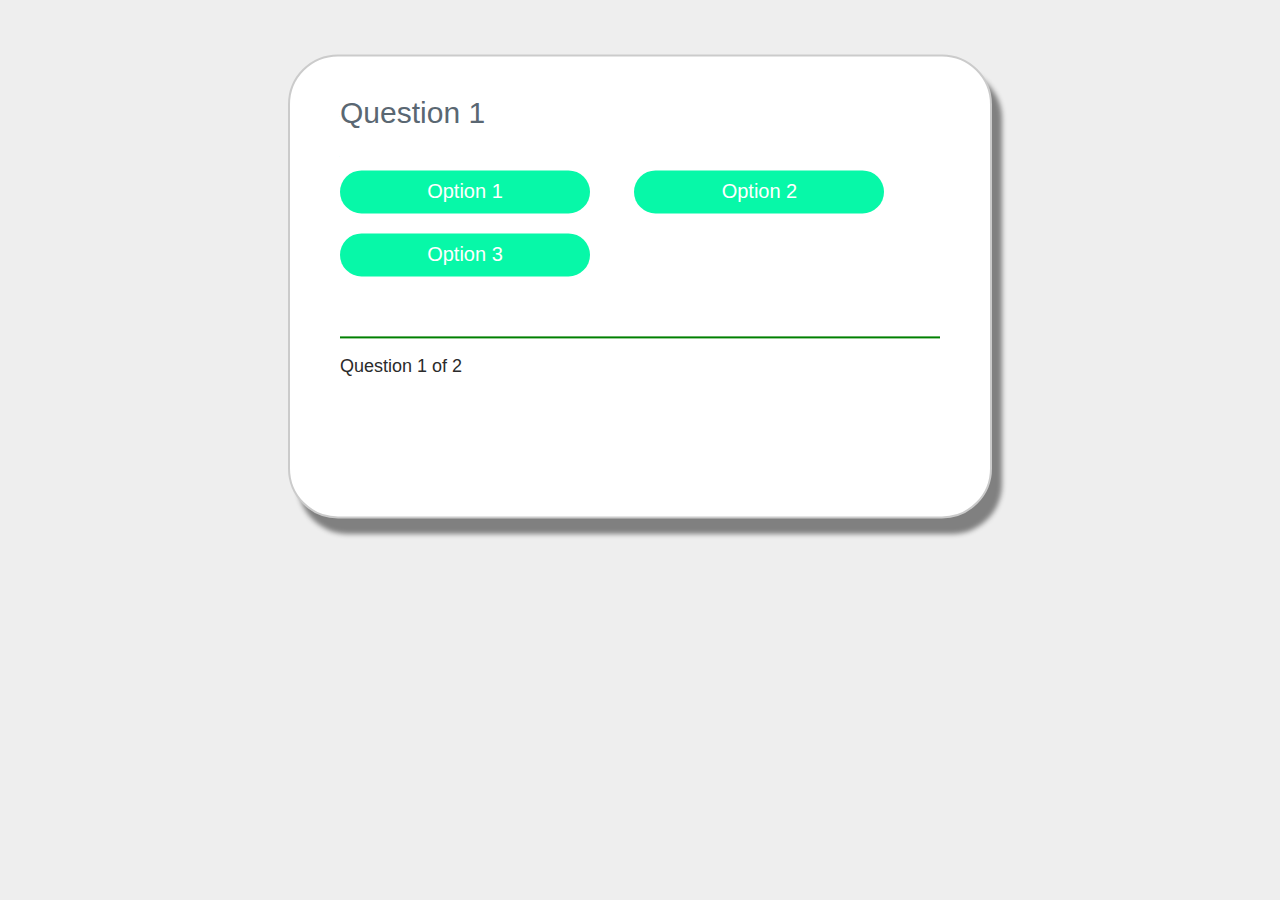
<file: home.html>
<!DOCTYPE html>
<html>

<head lang="en">
    <meta charset="UTF-8">
    <title>Quiz</title>
    <link rel="stylesheet" type="text/css" href="style/homeStyle.css">
</head>

<body>
    <div class="grid">
        <div id="quiz">
           

            <p id="question"></p>

            <div class="buttons">
                <button id="btn0">
                    <span id="choice0"></span>
                </button>
                <button id="btn1">
                    <span id="choice1"></span>
                </button>
                <button id="btn2">
                    <span id="choice2"></span>
                </button>

            </div>
            <hr style="margin-top: 50px; height:2px;border-width:0;color:green;background-color:green">
            <footer>
                <p id="progress">Question x of y</p>
            </footer>
        </div>
    </div>
    <script src="style/quiz.js "></script>
    <script src="style/question.js "></script>
    <script src="style/app.js "></script>
</body>

</html>
</file>
<file: style/homeStyle.css>
body {
    background-color: #eeeeee;
}

.grid {
    top: 20%;
    width: 600px;
    height: 400px;
    margin: 0 auto;
    background-color: #fff;
    padding: 10px 50px 50px 50px;
    border-radius: 50px;
    border: 2px solid #cbcbcb;
    box-shadow: 10px 15px 5px grey;
    transform: translate(0%, 10%);
}

.grid h1 {
	
    font-family: 'Gill Sans', 'Gill Sans MT', Calibri, 'Trebuchet MS', sans-serif;
    background-color: #57636e;
    font-size: 60px;
    text-align: center;
    color: #ffffff;
    padding: 2px 0px;
    border-radius: 50px;
}

#score {
    font-family: 'Gill Sans', 'Gill Sans MT', Calibri, 'Trebuchet MS', sans-serif;
    color: #5A6772;
    text-align: center;
    font-size: 30px;
}

.grid #question {
    font-family: 'Gill Sans', 'Gill Sans MT', Calibri, 'Trebuchet MS', sans-serif;
    font-size: 30px;
    color: #5A6772;
}

.buttons {
    font-family: 'Gill Sans', 'Gill Sans MT', Calibri, 'Trebuchet MS', sans-serif;
    margin-top: 30px;
}

#btn0, #btn1, #btn2, #btn3 {
    font-family: 'Gill Sans', 'Gill Sans MT', Calibri, 'Trebuchet MS', sans-serif;
    background-color: #07f8a8;
    width: 250px;
    font-size: 20px;
    color: #fff;
    border: none;
    border-radius: 50px;
    margin: 10px 40px 10px 0px;
    padding: 10px 10px;
}

#btn0:hover, #btn1:hover, #btn2:hover, #btn3:hover {
    cursor: pointer;
    background-color: yellow;
}

#btn0:focus, #btn1:focus, #btn2:focus, #btn3:focus {
    outline: 0;
}

#progress {
    font-family: 'Gill Sans', 'Gill Sans MT', Calibri, 'Trebuchet MS', sans-serif;
    color: #2b2b2b;
    font-size: 18px;
}
</file>
